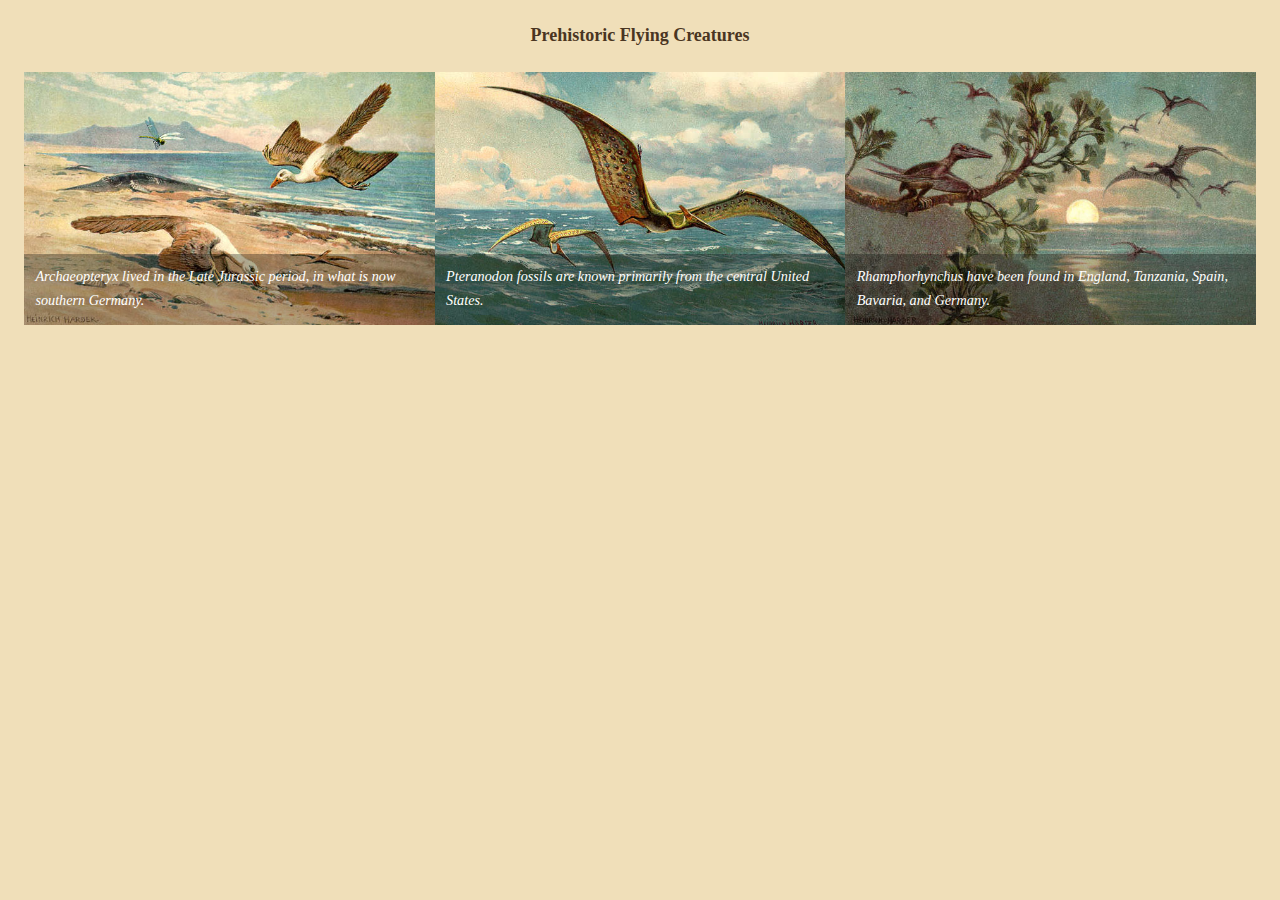
<file: media-queries-starter-code/index.html>
<!DOCTYPE html>
<html lang="en-ca">
<head>
  <meta charset="utf-8">
  <title>Dinosaurs + Media Queries</title>
  <meta name="viewport" content="width=device-width,initial-scale=1">
  <link href="css/main.css" rel="stylesheet">
</head>
<body>

<main>
  <h1>Prehistoric Flying Creatures</h1>

  <div>
    <figure class="dino-primary">
      <img src="images/archeopteryx.jpg" alt="">
      <figcaption><i>Archaeopteryx</i> lived in the Late Jurassic period, in what is now southern Germany.</figcaption>
    </figure>
    <figure class="dino-secondary">
      <img src="images/pteranodon.jpg" alt="">
      <figcaption><i>Pteranodon</i> fossils are known primarily from the central United States.</figcaption>
    </figure>
    <figure class="dino-secondary">
      <img src="images/rhamphorhynchus.jpg" alt="">
      <figcaption><i>Rhamphorhynchus</i> have been found in England, Tanzania, Spain, Bavaria, and Germany.</figcaption>
    </figure>
  </div>
</main>

</body>
</html>
</file>
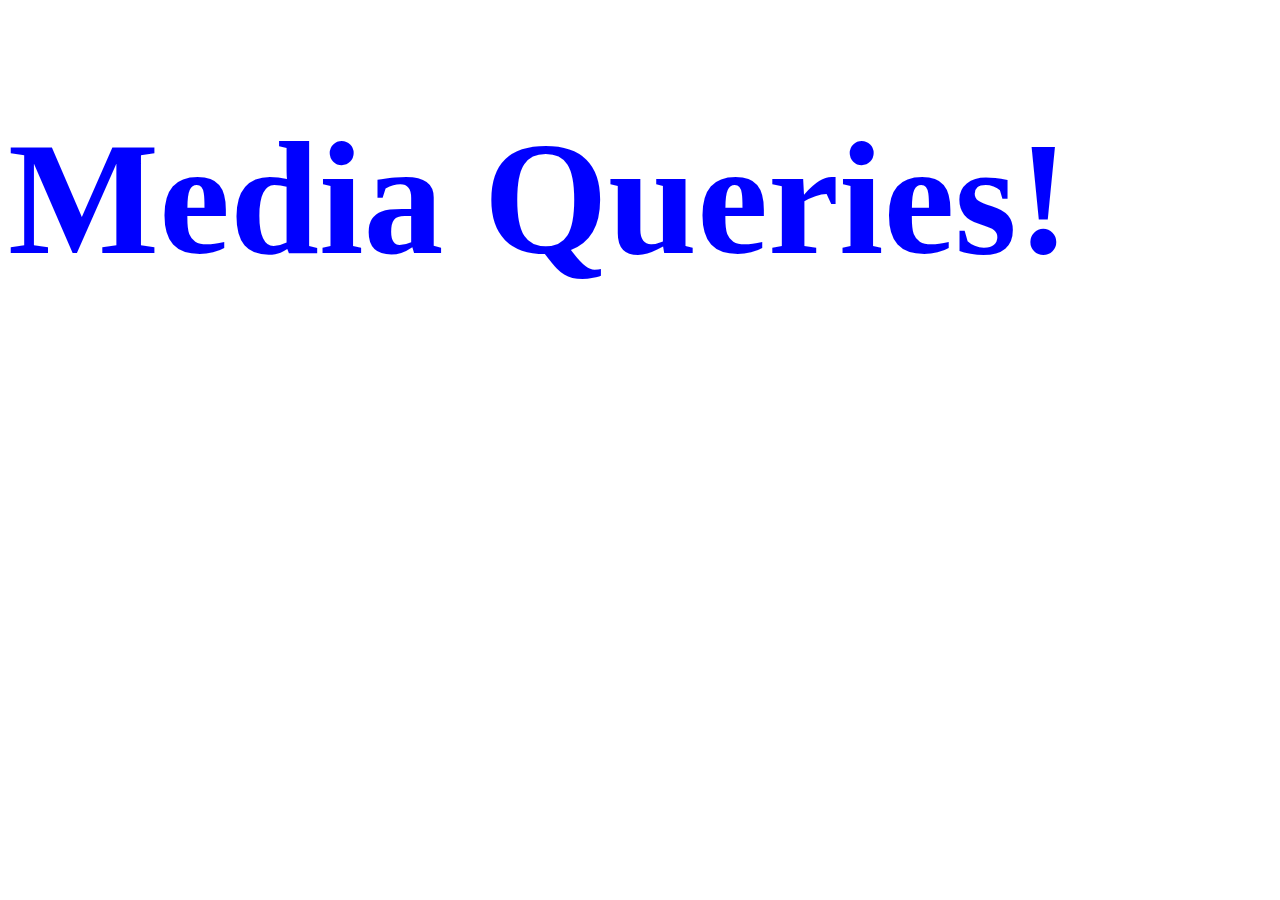
<file: media-queries/index.html>
<!DOCTYPE html>
<html lang="en-ca">
<head>
  <meta charset="utf-8">
  <title>Media Queries</title>
  <link href="css/main.css" rel="stylesheet">
    <meta name ="viewport" content="width=device-width,intial-scale=1">
    
</head>
<body>
    
<h1 class="title">Media Queries!</h1>  
    
</body>
</html>
</file>
<file: media-queries-starter-code/css/main.css>
@-moz-viewport { width: device-width; scale: 1; }
@-ms-viewport { width: device-width; scale: 1; }
@-o-viewport { width: device-width; scale: 1; }
@-webkit-viewport { width: device-width; scale: 1; }
@viewport { width: device-width; scale: 1; }

html {
  margin: 0;
  padding: 0;
  box-sizing: border-box;

  background-color: #f0dfb9;

  font: normal 100%/1.5 Georgia,serif;
  -moz-text-size-adjust: 100%;
  -ms-text-size-adjust: 100%;
  -webkit-text-size-adjust: 100%;
  text-size-adjust: 100%;
}

*, *:before, *:after {
  box-sizing: inherit;
}

body {
  margin: 0;
  padding: 0;
}

img {
  display: block;
  width: 100%;
}

main {
  display: block;
  padding: 1.5em;
}

h1 {
  margin: 0 0 1.5rem;

  color: #4a3522;
  font-size: 1.1250rem;
  line-height: 1.3333;
  text-align: center;
}

figure {
  margin: 0;
  padding: 0;
  position: relative;
}

figcaption {
  bottom: 0;
  padding: 0.8em;
  width: 100%;

  background-color: rgba(0,0,0,0.3);

  color: #fff;
  font-size: 0.8889rem;
  font-style: italic;
  line-height: 1.6875;
}

/* ====================================== */
/*     DON'T TOUCH THE CSS ABOVE HERE     */
/* ====================================== */

@media only screen and (min-width: 30em) {
    .dino-secondary {
      float: left;
        width: 50%;
    }
    
    
}

@media only screen and (min-width: 50em) {
    .dino-primary {
        float: left;
        width: 33.3333%;
    }
    .dino-secondary {
        width: 33.3333%;
    }
     figcaption {
        position: absolute;
    }
     
}

@media only screen and (min-width: 80em) {
    
    figcaption {
        position: absolute;
    }
}
</file>
<file: media-queries/css/main.css>
@-moz-viewport { width: device-width; scale: 1; }
@-ms-viewport { width: device-width; scale: 1; }
@-o-viewport { width: device-width; scale: 1; }
@-webkit-viewport { width: device-width; scale: 1; }
@viewport { width: device-width; scale: 1; }

html {
    box-sizing: border-box;
}

*, *:before, *:after {
    box-sizing: inherit;
}

.title {
    color: red;
}

@media only screen and (min-width: 30em) {
    .title {
        color: green;
        font-size: 10rem;
    }
}

@media only screen and (min-width: 50em) {
    .title {
        color: blue;
    }
}
</file>
